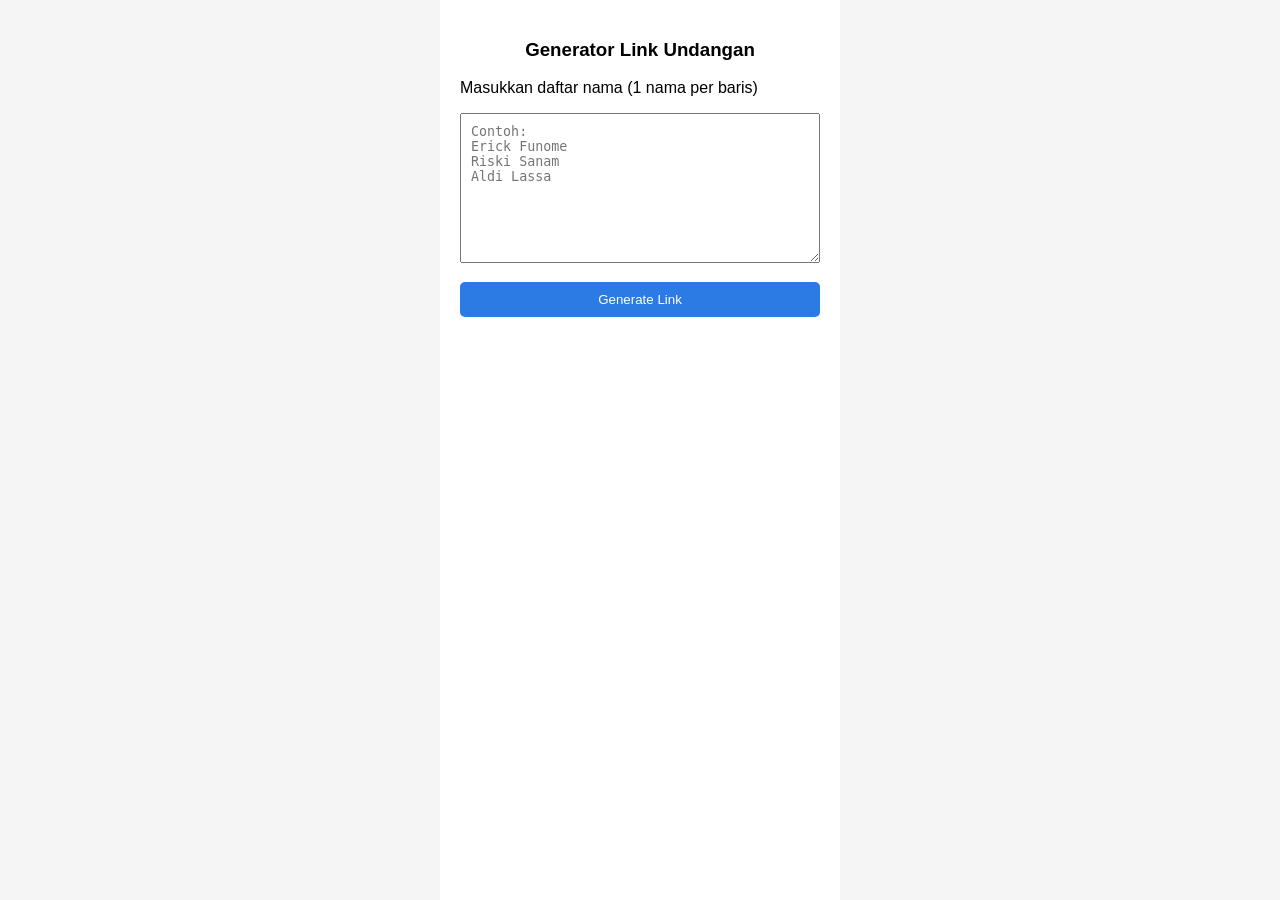
<file: admin/nama_tamu.html>
<!DOCTYPE html>
<html>
<head>
<title>Generator Link Undangan</title>

<meta name="viewport" content="width=device-width, initial-scale=1">

<style>

body{
font-family: Arial, sans-serif;
background:#f5f5f5;
display:flex;
justify-content:center;
margin:0;
}

.container{
width:100%;
max-width:400px;
background:white;
padding:20px;
box-sizing:border-box;
min-height:100vh;
}

h3{
text-align:center;
}

textarea{
width:100%;
height:150px;
margin-bottom:15px;
padding:10px;
box-sizing:border-box;
}

button.generate{
width:100%;
padding:10px;
margin-bottom:20px;
background:#2c7be5;
color:white;
border:none;
border-radius:5px;
}

.nama-label{
font-weight:bold;
margin-bottom:5px;
color:#333;
}

.message-box{
background:#f1f1f1;
padding:10px;
margin-bottom:15px;
border-radius:6px;
font-size:13px;
white-space:pre-line;
}

.copy-btn{
margin-top:8px;
background:#28a745;
color:white;
border:none;
padding:6px 10px;
border-radius:4px;
font-size:12px;
}

</style>
</head>

<body>

<div class="container">

<h3>Generator Link Undangan</h3>

<p>Masukkan daftar nama (1 nama per baris)</p>

<textarea id="daftarNama" placeholder="Contoh:
Erick Funome
Riski Sanam
Aldi Lassa"></textarea>

<button class="generate" onclick="buatLink()">Generate Link</button>

<div id="hasil"></div>

</div>

<script>

function buatLink(){

let daftar = document.getElementById("daftarNama").value.trim().split("\n");

let hasil = "";

daftar.forEach(function(nama){

nama = nama.trim();

if(nama !== ""){

let urlNama = nama
.toLowerCase()
.replace(/\s+/g,"_");

let link = "https://syukuranpernikahan.netlify.app/?to=" + urlNama;

let pesan =
`Assalamu’alaikum Warahmatullahi Wabarakatuh
Shalom
Om Swastiastu
Namo Buddhaya
Salam Kebajikan 🙏

Dengan hormat, kami mengundang Bapak/Ibu/Saudara/i untuk menghadiri acara Syukuran pernikahan kami.

Untuk informasi lengkap mengenai waktu dan lokasi acara, silakan membuka undangan digital melalui link berikut:

${link}

Merupakan suatu kehormatan bagi kami apabila Bapak/Ibu/Saudara/i berkenan hadir dalam Acara Syukuran Pernikahan Kami.

Yang Berbahagia  
Skhana & Prischa`;

hasil += `
<div class="message-box">

<div class="nama-label">Tamu: ${nama}</div>

<div>${pesan}</div>

<button class="copy-btn" onclick='copyPesan(${JSON.stringify(pesan)})'>Copy Pesan</button>

</div>
`;

}

});

document.getElementById("hasil").innerHTML = hasil;

}

function copyPesan(text){

navigator.clipboard.writeText(text);

alert("Pesan untuk tamu berhasil disalin");

}

</script>

</body>
</html>
</file>
